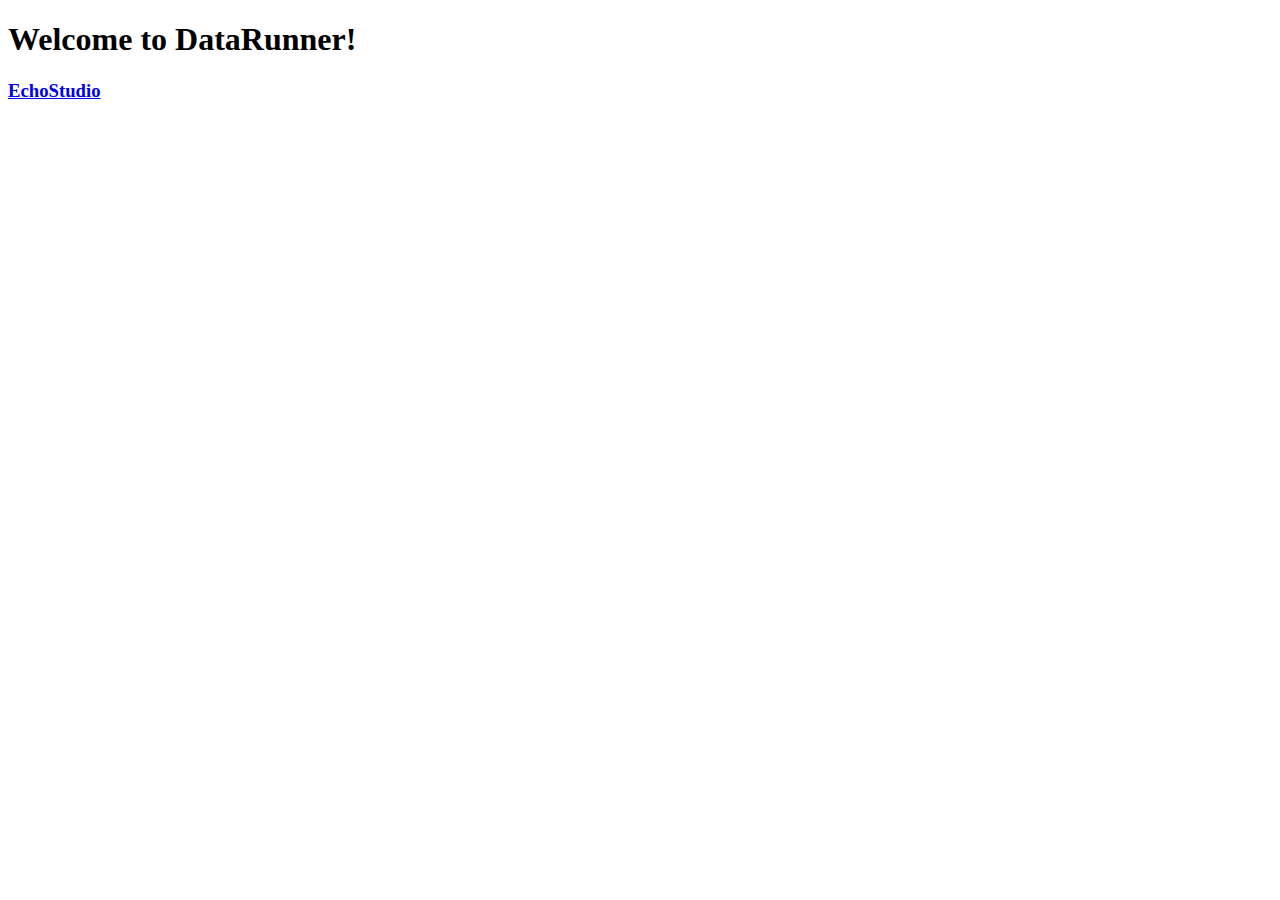
<file: DataRunner/WebContent/index.html>
<!DOCTYPE html>
<html>
<head>
<meta charset="UTF-8">
<title>Echo</title>
</head>
<body>
<h1>Welcome to DataRunner!</h1>
<a href="./studio/editor.html"><h3>EchoStudio</h3></a>
</body>
</html>
</file>
